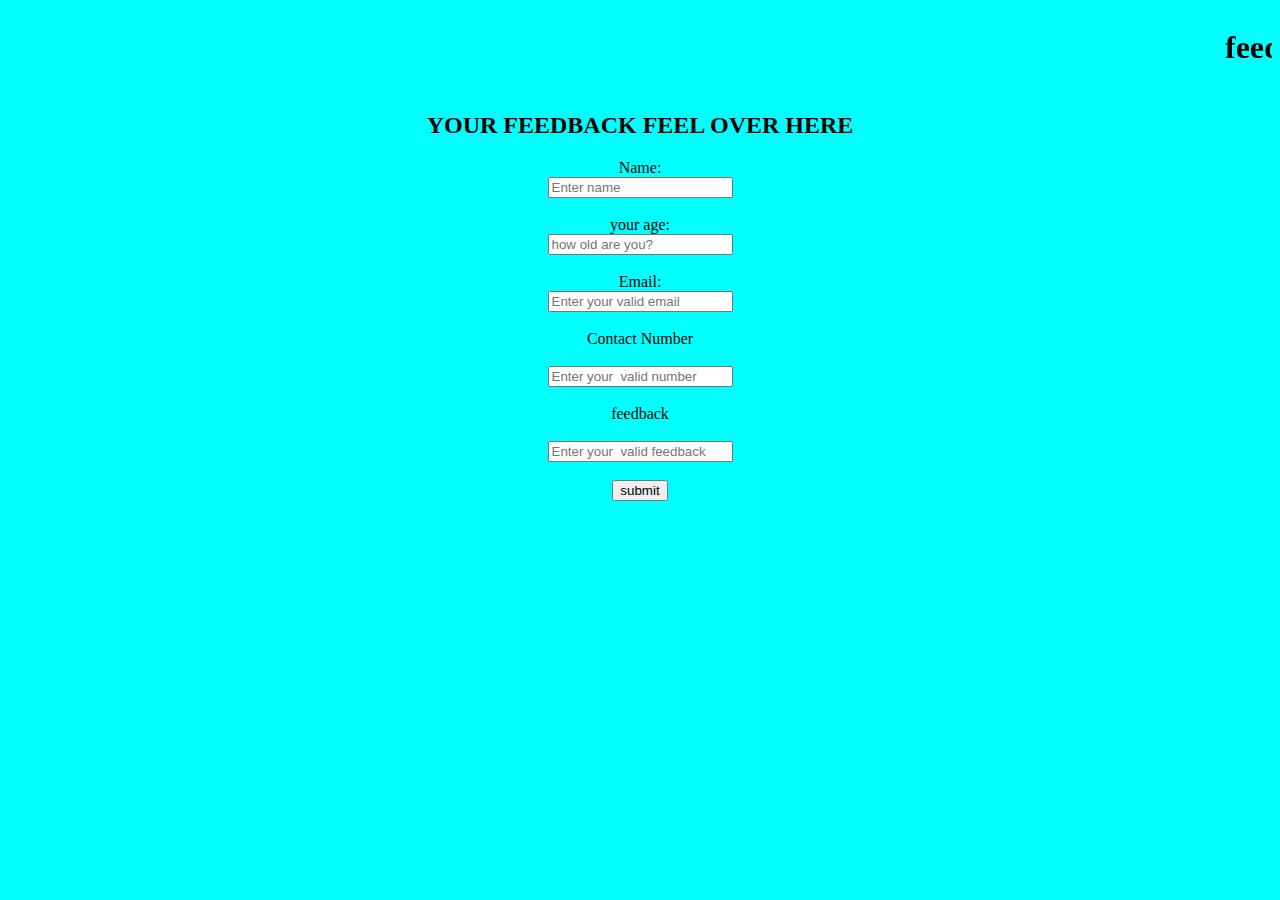
<file: feedback.html>
<!DOCTYPE html>
<html lang="en">
<head>
    <meta charset="UTF-8">
    <meta http-equiv="X-UA-Compatible" content="IE=edge">
    <meta name="viewport" content="width=device-width, initial-scale=1.0">
    <title>feedback form </title>
 <marquee><h1>feedback form</h1></marquee>
</head>

<body bgcolor="cyan">
    <div class="main">
        <div class="register">
            <h2 align= "center"> YOUR FEEDBACK FEEL OVER HERE</h2> 
            <form id ="register" align= "center"  method="post">
                <label>Name:</label><br>
                <input type="text" name="name" id="name" placeholder="Enter name">
                <br><br>
                
                <label>your age:</label><br>
                <input type="number" name ="age" id="name" placeholder="how old are you?">
                <br><br>
                <label>Email:</label><br>
                <input type="email" name="email" id="name" placeholder="Enter your valid email">
                <br><br>
                <label for ="exampleinputtext">Contact Number </label>  
                <br>
                <br>
                <input type="text" class="form-control" id="exampleinputtext" placeholder="Enter your  valid number">
                <br><br>
                <label for ="exampleinputtext">feedback</label>  
                <br>
                <br>
                <input type="text" class="form-control" id="exampleinputtext" placeholder="Enter your  valid feedback">
                <br><br>
                <input type="submit" value="submit" name="submit" id="submit" color="orange">
                 
</body>
</html>
</file>
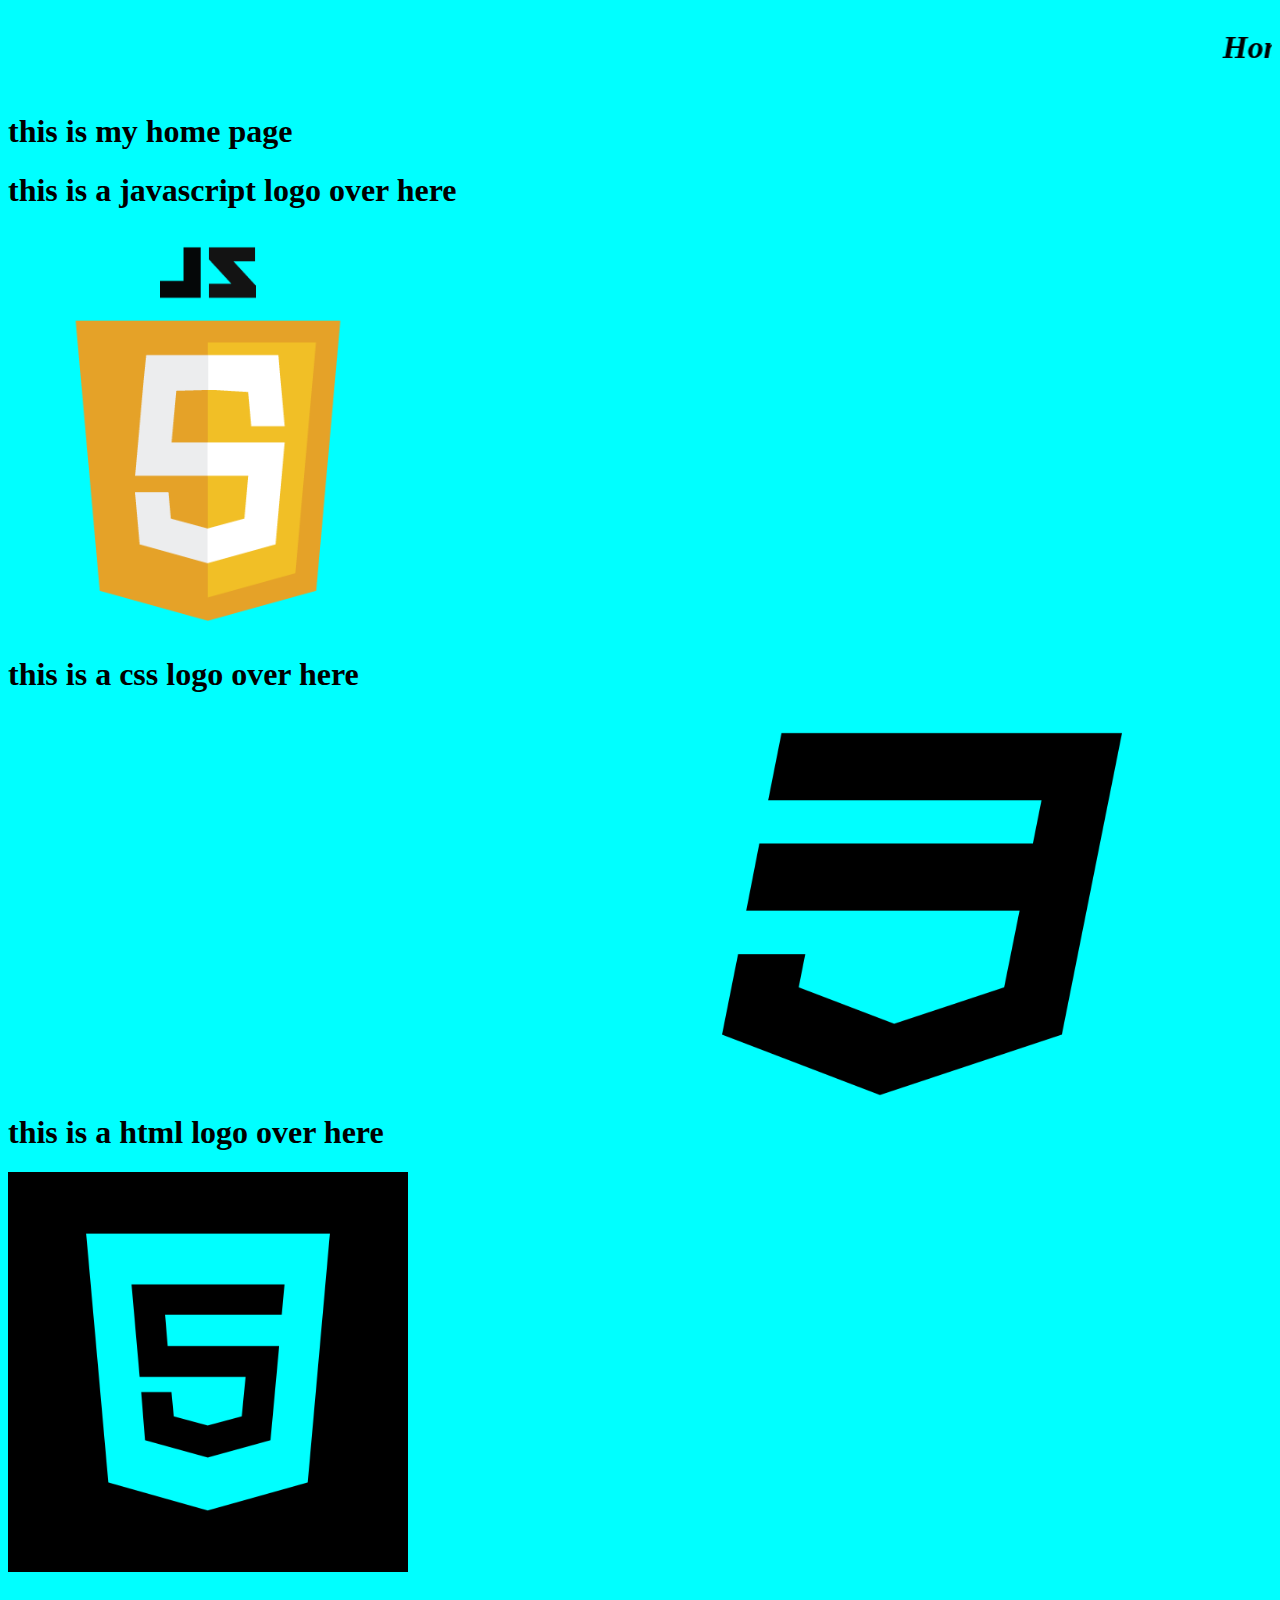
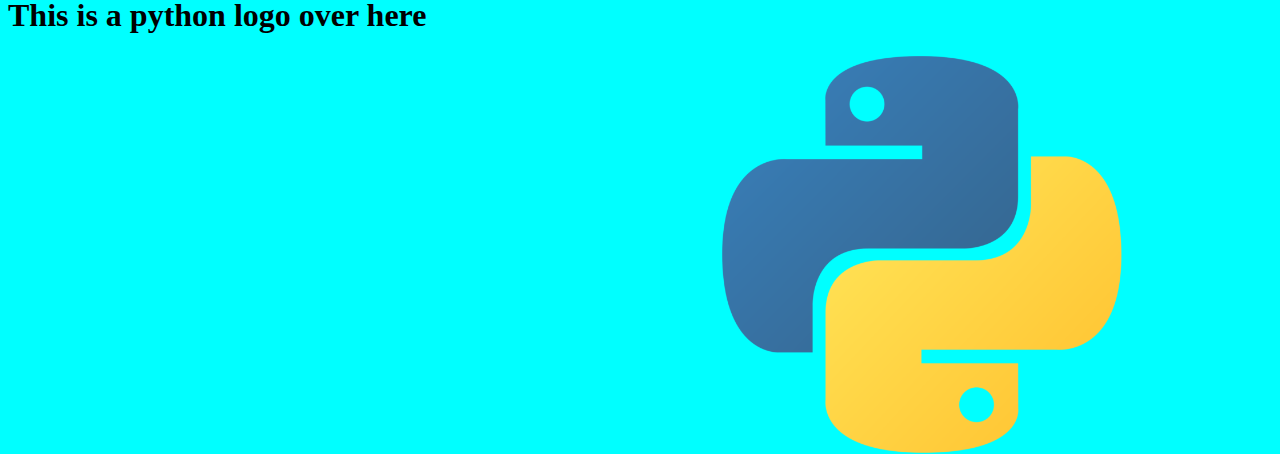
<file: home.html>
<!DOCTYPE html>
<html lang="en">

<head>
    <meta charset="UTF-8">
    <meta http-equiv="X-UA-Compatible" content="IE=edge">
    <meta name="viewport" content="width=device-width, initial-scale=1.0">
    <title>home page</title>
    <marquee><b><i>
                <h1>Home page</h1>
            </i></b></marquee>

    <h1>this is my home page</h1>
</head>
<style>
    .img-responsive {
        width: 400px;
        /* border: 3px solid green; */
        margin: 0 150px 0 0;
        display: inline;
    }

    .block {
        /* border: 4px solid yellow; */
    }
</style>

<body bgcolor="cyan">
    <div class="block">

        <div>
            <h1>
                this is a javascript logo over here
            </h1>
            <img src="js.png" class="img-responsive">
        </div>


        <div>
            <h1> this is a css logo over here
            </h1>

            <img src="css.png " alt="" class="img-responsive" align="right">
        </div>
        <br><br><br><br><br><br><br><br><br><br><br><br><br><br><br><br><br><br><br><br><br>


        <div>
            <h1>this is a html logo over here
            </h1>

            <img src="html.png" class="img-responsive">
        </div>


        <div>
            <h1>
                This is a python logo over here

            </h1>
            <img src="py.png" class="img-responsive" align="right">
        </div>



    </div>


</body>

</html>
</file>
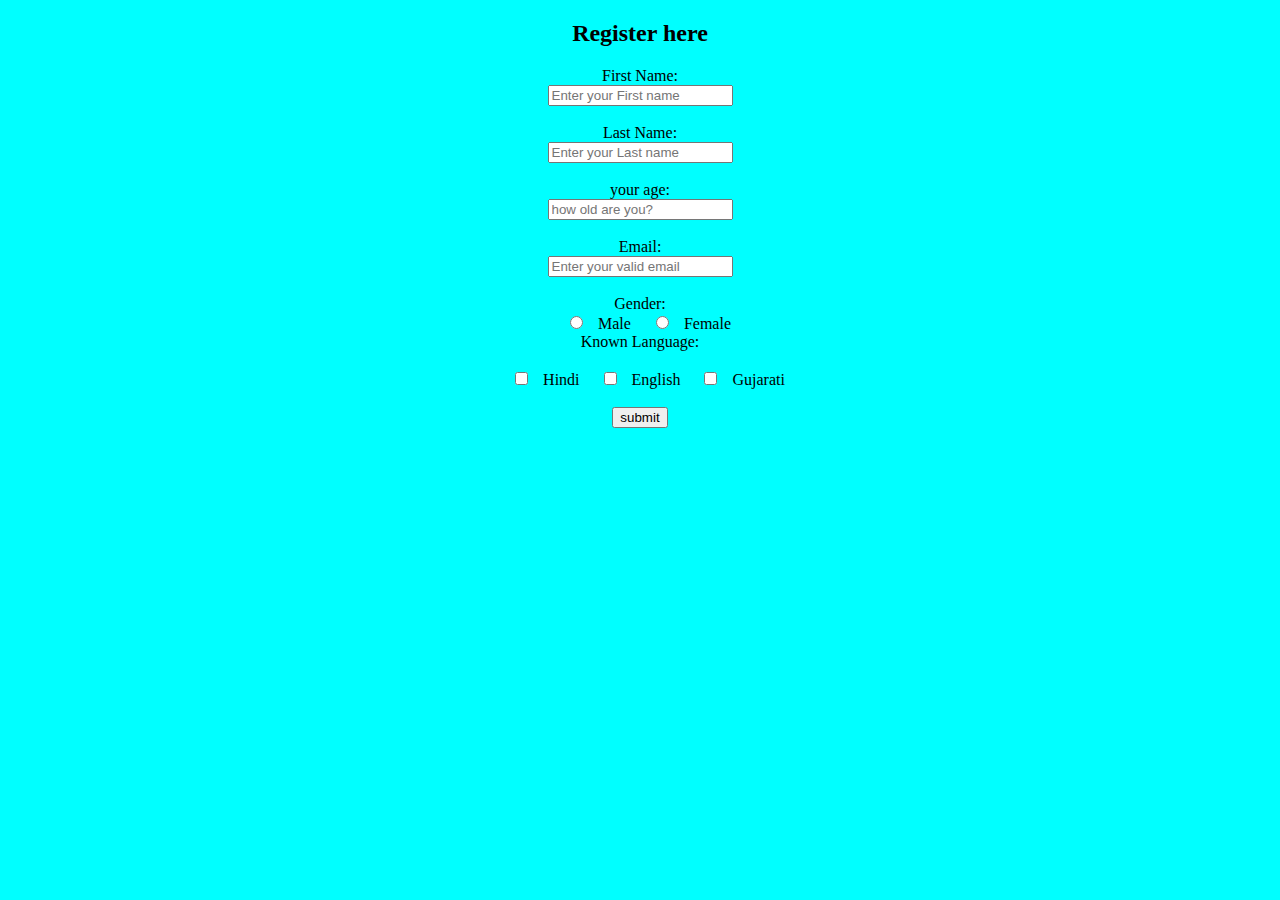
<file: registration.html>
<!DOCTYPE html>
<html lang="en">
<head>
    <meta charset="UTF-8">
    <meta http-equiv="X-UA-Compatible" content="IE=edge">
    <meta name="viewport" content="width=device-width, initial-scale=1.0">
    <title>Registration form</title>
    
</head>
<body bgcolor="cyan">
    <div class="main">
        <div class="register">
            <h2 align="center">Register here</h2>
            <form id ="register" align="center" method="post">
                <label>First Name:</label><br>
                <input type="text" name="fname" id="name" placeholder="Enter your First name">
                <br><br>
                <label>Last Name:</label><br>
                <input type="text" name="lname" id="name" placeholder="Enter your Last name">
                <br><br>
                <label>your age:</label><br>
                <input type="number" name ="age" id="name" placeholder="how old are you?">
                <br><br>
                <label>Email:</label><br>
                <input type="email" name="email" id="name" placeholder="Enter your valid email">
                <br><br>
            <label>Gender:</label><br>
            &nbsp;&nbsp;&nbsp;
            <input type="radio" name="gender" id="male">
            &nbsp;
            <span id="male">Male</span>
            &nbsp;&nbsp;&nbsp;
            <input type="radio" name="gender" id="female">
            &nbsp;
            <span id="female">Female</span>
               <br>
               <label>Known Language:</label>
               <br><br>
               &nbsp;&nbsp;&nbsp;
               <input type="checkbox" name="lang" id="hindi">
               &nbsp;
               <span id="hindi">Hindi</span>
               &nbsp;&nbsp;&nbsp;
               <input type="checkbox" name="lang" id="eng">
               &nbsp;
               <span id="eng">English</span>
               &nbsp;&nbsp;&nbsp;
               <input type="checkbox" name="lang" id="guj">
               &nbsp;
               <span id="guj">Gujarati</span>
               <br><br>
               <input type="submit" value="submit" name="submit" id="submit">
               
                              
                  
        </form>
    </div>
</div>
</body>
</html>
</file>
